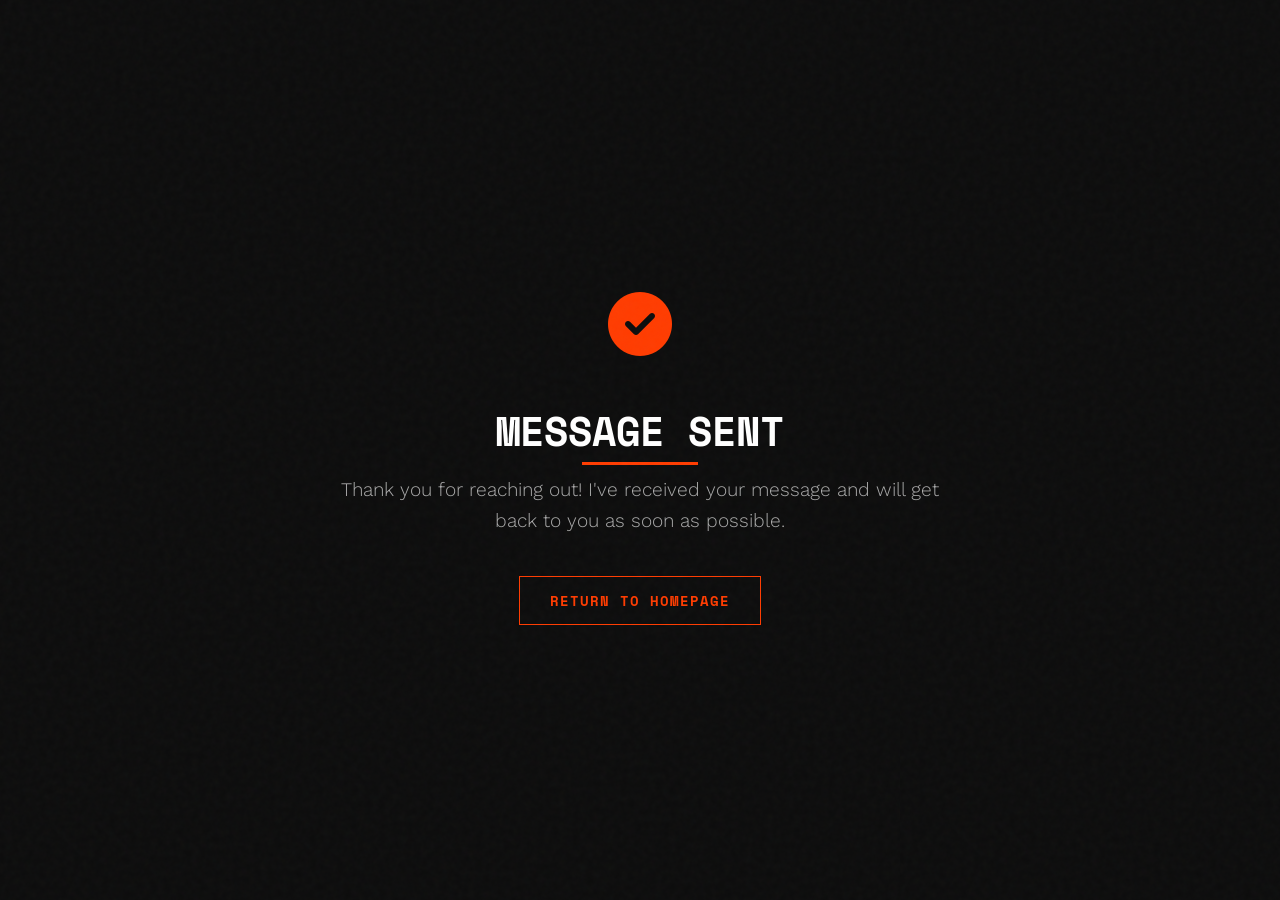
<file: thanks.html>
<!DOCTYPE html>
<html lang="en">
<head>
    <meta charset="UTF-8">
    <meta name="viewport" content="width=device-width, initial-scale=1.0">
    <title>Thank You | Tanmay Roy</title>
    <link rel="stylesheet" href="./assets/css/styles.css">
    <link rel="stylesheet" href="https://cdnjs.cloudflare.com/ajax/libs/font-awesome/6.4.0/css/all.min.css">
    <style>
        .thank-you-container {
            min-height: 100vh;
            display: flex;
            flex-direction: column;
            align-items: center;
            justify-content: center;
            text-align: center;
            padding: 40px;
        }
        
        .thank-you-icon {
            font-size: 4rem;
            color: var(--color-accent);
            margin-bottom: 30px;
            animation: pulse-thanks 2s infinite;
        }
        
        @keyframes pulse-thanks {
            0% {
                transform: scale(1);
                opacity: 1;
            }
            50% {
                transform: scale(1.1);
                opacity: 0.8;
            }
            100% {
                transform: scale(1);
                opacity: 1;
            }
        }
        
        .thank-you-title {
            font-size: 2.5rem;
            margin-bottom: 20px;
            position: relative;
            display: inline-block;
        }
        
        .thank-you-title::after {
            content: '';
            position: absolute;
            width: 40%;
            height: 3px;
            background-color: var(--color-accent);
            bottom: -10px;
            left: 30%;
        }
        
        .thank-you-message {
            font-size: 1.2rem;
            color: var(--color-text-secondary);
            max-width: 600px;
            margin: 0 auto 40px auto;
        }
        
        .return-btn {
            display: inline-block;
            padding: 12px 30px;
            border: 1px solid var(--color-accent);
            background-color: transparent;
            color: var(--color-accent);
            font-family: var(--font-primary);
            font-weight: 700;
            font-size: 0.9rem;
            letter-spacing: 1px;
            transition: var(--transition);
            position: relative;
            overflow: hidden;
        }
        
        .return-btn:hover {
            background-color: var(--color-accent);
            color: var(--color-bg);
        }
        
        .return-btn::before {
            content: '';
            position: absolute;
            top: 0;
            left: -100%;
            width: 100%;
            height: 100%;
            background: linear-gradient(
                to right,
                transparent,
                rgba(255, 60, 0, 0.2),
                transparent
            );
            transition: all 0.6s;
        }
        
        .return-btn:hover::before {
            left: 100%;
        }
    </style>
</head>
<body>
    <div class="noise-overlay"></div>
    
    <div class="thank-you-container">
        <div class="thank-you-icon">
            <i class="fas fa-check-circle"></i>
        </div>
        <h1 class="thank-you-title">Message Sent</h1>
        <p class="thank-you-message">Thank you for reaching out! I've received your message and will get back to you as soon as possible.</p>
        <a href="index.html" class="return-btn">RETURN TO HOMEPAGE</a>
    </div>
    
    <script>
        document.addEventListener('DOMContentLoaded', function() {
            setTimeout(function() {
                window.location.href = 'index.html';
            }, 5000); // Redirect after 5 seconds
        });
    </script>
</body>
</html>
</file>
<file: assets/css/styles.css>
/* ===== FONTS ===== */
@import url('https://fonts.googleapis.com/css2?family=Space+Mono:wght@400;700&family=Work+Sans:wght@300;400;500;700&display=swap');

/* ===== VARIABLES ===== */
:root {
    --font-primary: 'Space Mono', monospace;
    --font-secondary: 'Work Sans', sans-serif;
    --color-bg: #0D0D0D;
    --color-text: #FFFFFF;
    --color-text-secondary: #AAAAAA;
    --color-accent: #FF3C00;
    --color-border: rgba(255, 255, 255, 0.1);
    --transition: all 0.3s cubic-bezier(0.25, 0.46, 0.45, 0.94);
}

/* ===== RESET ===== */
* {
    margin: 0;
    padding: 0;
    box-sizing: border-box;
}

html {
    scroll-behavior: smooth;
    font-size: 16px;
}

body {
    background-color: var(--color-bg);
    color: var(--color-text);
    font-family: var(--font-secondary);
    font-weight: 300;
    line-height: 1.6;
    overflow-x: hidden;
}

h1, h2, h3, h4, h5, h6 {
    font-family: var(--font-primary);
    font-weight: 700;
    line-height: 1.2;
    text-transform: uppercase;
}

a {
    color: var(--color-text);
    text-decoration: none;
    transition: var(--transition);
}

a:hover {
    color: var(--color-accent);
}

button, input, textarea {
    font-family: var(--font-primary);
    font-size: 1rem;
}

ul {
    list-style: none;
}

img {
    max-width: 100%;
    height: auto;
}

/* ===== UTILITIES ===== */
.container {
    width: 90%;
    max-width: 1400px;
    margin: 0 auto;
}

/* ===== PRELOADER ===== */
.preloader {
    position: fixed;
    top: 0;
    left: 0;
    width: 100%;
    height: 100%;
    background-color: var(--color-bg);
    z-index: 9999;
    display: flex;
    flex-direction: column;
    justify-content: center;
    align-items: center;
    overflow: hidden;
}

.cyber-circles {
    position: absolute;
    width: 100%;
    height: 100%;
    z-index: -1;
    opacity: 0.3;
}

.cyber-circles::before,
.cyber-circles::after {
    content: '';
    position: absolute;
    border: 2px solid var(--color-accent);
    border-radius: 50%;
    animation: expand 3s cubic-bezier(0.215, 0.61, 0.355, 1) infinite;
}

.cyber-circles::before {
    width: 200px;
    height: 200px;
    top: 50%;
    left: 50%;
    transform: translate(-50%, -50%);
    animation-delay: 0s;
}

.cyber-circles::after {
    width: 160px;
    height: 160px;
    top: 50%;
    left: 50%;
    transform: translate(-50%, -50%);
    animation-delay: 0.5s;
}

@keyframes expand {
    0% {
        transform: translate(-50%, -50%) scale(0.5);
        opacity: 0.8;
    }
    50% {
        opacity: 0.3;
    }
    100% {
        transform: translate(-50%, -50%) scale(1.3);
        opacity: 0;
    }
}

.cyber-grid {
    position: absolute;
    width: 200%;
    height: 200%;
    background-image: linear-gradient(var(--color-border) 1px, transparent 1px), 
                      linear-gradient(90deg, var(--color-border) 1px, transparent 1px);
    background-size: 50px 50px;
    top: -50%;
    left: -50%;
    opacity: 0.15;
    transform: perspective(500px) rotateX(60deg);
    animation: grid-anim 20s linear infinite;
}

@keyframes grid-anim {
    0% {
        transform: perspective(500px) rotateX(60deg) translateY(0);
    }
    100% {
        transform: perspective(500px) rotateX(60deg) translateY(50px);
    }
}

.loading-text {
    position: relative;
    display: flex;
    justify-content: center;
    align-items: center;
    margin-bottom: 30px;
    font-family: var(--font-primary);
    font-size: 48px;
    font-weight: 700;
    letter-spacing: 6px;
    width: 90%;
    max-width: 500px;
    text-align: center;
    flex-wrap: wrap;
}

.loading-text::before {
    content: '';
    position: absolute;
    width: 120%;
    height: 5px;
    background-color: var(--color-accent);
    bottom: -15px;
    left: -10%;
    transform: scaleX(0);
    transform-origin: left;
    animation: lineReveal 1.5s ease-in-out forwards;
    animation-delay: 0.5s;
}

@keyframes lineReveal {
    to { transform: scaleX(1); }
}

.letter {
    display: inline-block;
    position: relative;
    color: var(--color-text);
    text-shadow: 0 0 10px var(--color-accent);
    transform: translateY(20px);
    opacity: 0;
    animation: letterFall 0.5s calc(var(--delay) + 0.2s) forwards, 
               load-letter 3s calc(var(--delay) + 1s) infinite;
}

@keyframes letterFall {
    to {
        transform: translateY(0);
        opacity: 1;
    }
}

@keyframes load-letter {
    0%, 100% {
        color: var(--color-text);
        filter: blur(0px);
        text-shadow: 0 0 10px var(--color-accent);
    }
    50% {
        color: var(--color-accent);
        filter: blur(1px);
        text-shadow: 0 0 20px var(--color-accent);
        transform: scale(1.1);
    }
}

.loader-subtitle {
    font-family: var(--font-primary);
    font-size: 1rem;
    font-weight: 400;
    color: var(--color-text-secondary);
    margin-top: 20px;
    display: flex;
    align-items: center;
    justify-content: center;
    flex-wrap: wrap;
    opacity: 0;
    animation: fadeIn 0.5s ease forwards;
    animation-delay: 1.5s;
    background: linear-gradient(90deg, transparent, rgba(255, 60, 0, 0.1), transparent);
    padding: 8px 20px;
    border-left: 2px solid var(--color-accent);
    border-right: 2px solid var(--color-accent);
    width: 90%;
    max-width: 500px;
    text-align: center;
}

@keyframes fadeIn {
    to { opacity: 1; }
}

.preloader .dot {
    display: inline-block;
    width: 5px;
    height: 5px;
    background-color: var(--color-accent);
    border-radius: 50%;
    margin: 0 10px;
    animation: pulse 1.5s infinite;
}

.preloader .dot:nth-child(2) {
    animation-delay: 0.5s;
}

@keyframes pulse {
    0%, 100% {
        transform: scale(1);
    }
    50% {
        transform: scale(1.5);
        box-shadow: 0 0 10px var(--color-accent);
    }
}

@keyframes spin {
    0% { transform: rotate(0deg); }
    100% { transform: rotate(360deg); }
}

/* ===== NOISE OVERLAY ===== */
.noise-overlay {
    position: fixed;
    top: 0;
    left: 0;
    width: 100%;
    height: 100%;
    background-image: url("data:image/svg+xml,%3Csvg viewBox='0 0 200 200' xmlns='http://www.w3.org/2000/svg'%3E%3Cfilter id='noiseFilter'%3E%3CfeTurbulence type='fractalNoise' baseFrequency='0.65' numOctaves='3' stitchTiles='stitch'/%3E%3C/filter%3E%3Crect width='100%25' height='100%25' filter='url(%23noiseFilter)'/%3E%3C/svg%3E");
    opacity: 0.03;
    z-index: 1;
    pointer-events: none;
}

/* ===== HEADER ===== */
header {
    position: fixed;
    top: 0;
    left: 0;
    width: 100%;
    padding: 30px 0;
    z-index: 100;
    transition: var(--transition);
}

header.scrolled {
    background-color: rgba(13, 13, 13, 0.9);
    backdrop-filter: blur(10px);
    padding: 15px 0;
    border-bottom: 1px solid var(--color-border);
}

.header-content {
    display: flex;
    justify-content: space-between;
    align-items: center;
    width: 90%;
    max-width: 1400px;
    margin: 0 auto;
}

.header-logo {
    font-family: var(--font-primary);
    font-size: 1.5rem;
    font-weight: 700;
    position: relative;
    display: inline-block;
    color: var(--color-text);
    text-shadow: 0 0 10px var(--color-accent);
    animation: logo-glow 2s ease-in-out infinite;
}

.header-logo::before {
    content: attr(data-text);
    position: absolute;
    left: 2px;
    top: 2px;
    color: var(--color-accent);
    opacity: 0.7;
    z-index: -1;
    filter: blur(2px);
    animation: logo-glow-before 2s ease-in-out infinite alternate;
}

@keyframes logo-glow {
    0%, 100% {
        text-shadow: 0 0 10px var(--color-accent), 0 0 20px var(--color-accent);
    }
    50% {
        text-shadow: 0 0 15px var(--color-accent), 0 0 30px var(--color-accent);
    }
}

@keyframes logo-glow-before {
    0% {
        opacity: 0.5;
        filter: blur(2px);
    }
    100% {
        opacity: 0.8;
        filter: blur(3px);
    }
}

.nav-links {
    display: flex;
    gap: 40px;
}

.nav-links a {
    position: relative;
    font-family: var(--font-primary);
    font-size: 0.8rem;
    letter-spacing: 1px;
    padding: 5px 0;
}

.nav-links a::after {
    content: "";
    position: absolute;
    width: 0;
    height: 1px;
    bottom: 0;
    left: 0;
    background-color: var(--color-accent);
    transition: width 0.3s ease;
}

.nav-links a:hover::after,
.nav-links a.active::after {
    width: 100%;
}

.menu-toggle {
    display: none;
    cursor: pointer;
}

.hamburger {
    display: flex;
    flex-direction: column;
    justify-content: space-between;
    width: 30px;
    height: 20px;
}

.hamburger span {
    display: block;
    width: 100%;
    height: 2px;
    background-color: var(--color-text);
    transition: var(--transition);
}

/* ===== MAIN SECTION ===== */
main {
    position: relative;
    z-index: 2;
    overflow: hidden;
}

section {
    padding: 120px 0;
    position: relative;
}

.section-header {
    display: flex;
    align-items: center;
    margin-bottom: 80px;
}

.section-number {
    font-family: var(--font-primary);
    font-size: 1rem;
    color: var(--color-accent);
    margin-right: 10px;
}

.section-title {
    font-size: 2.5rem;
    margin: 0;
}

.section-line {
    flex: 1;
    height: 1px;
    background-color: var(--color-border);
    margin-left: 20px;
}

/* ===== HOME SECTION ===== */
.home {
    min-height: 100vh;
    display: flex;
    align-items: center;
    position: relative;
}

.home-grid {
    display: grid;
    grid-template-columns: 1fr 1fr;
    gap: 50px;
    width: 90%;
    max-width: 1400px;
    margin: 0 auto;
    padding-top: 100px;
}

.hero-content {
    display: flex;
    flex-direction: column;
    justify-content: center;
}

.glitch-text {
    font-size: 4.5rem;
    margin-bottom: 20px;
    position: relative;
    display: inline-block;
    animation: glitch 5s infinite;
}

.glitch-text::before,
.glitch-text::after {
    content: attr(data-text);
    position: absolute;
    top: 0;
    left: 0;
    width: 100%;
    height: 100%;
}

.glitch-text::before {
    left: 2px;
    text-shadow: -1px 0 var(--color-accent);
    clip: rect(44px, 450px, 56px, 0);
    animation: glitch-anim 5s infinite linear alternate-reverse;
}

.glitch-text::after {
    left: -2px;
    text-shadow: -1px 0 white;
    clip: rect(44px, 450px, 56px, 0);
    animation: glitch-anim2 5s infinite linear alternate-reverse;
    animation-delay: 0.05s;
}

@keyframes glitch-anim {
    0% {
        clip: rect(44px, 450px, 56px, 0);
    }
    20% {
        clip: rect(24px, 450px, 36px, 0);
    }
    40% {
        clip: rect(84px, 450px, 96px, 0);
    }
    60% {
        clip: rect(32px, 450px, 23px, 0);
    }
    80% {
        clip: rect(4px, 450px, 12px, 0);
    }
    100% {
        clip: rect(44px, 450px, 56px, 0);
    }
}

@keyframes glitch-anim2 {
    0% {
        clip: rect(44px, 450px, 56px, 0);
    }
    20% {
        clip: rect(14px, 450px, 26px, 0);
    }
    40% {
        clip: rect(74px, 450px, 86px, 0);
    }
    60% {
        clip: rect(42px, 450px, 33px, 0);
    }
    80% {
        clip: rect(14px, 450px, 22px, 0);
    }
    100% {
        clip: rect(44px, 450px, 56px, 0);
    }
}

.hero-subtitle {
    font-family: var(--font-primary);
    font-size: 1rem;
    font-weight: 400;
    color: var(--color-text-secondary);
    margin-bottom: 30px;
    display: flex;
    align-items: center;
    transition: opacity 0.5s ease;
}

.typing-title {
    display: inline-block;
    color: var(--color-accent);
    border-right: 2px solid var(--color-accent);
    padding-right: 5px;
    animation: cursor-blink 0.7s infinite;
}

@keyframes cursor-blink {
    0%, 100% {
        border-color: var(--color-accent);
    }
    50% {
        border-color: transparent;
    }
}

.dot {
    display: inline-block;
    width: 5px;
    height: 5px;
    background-color: var(--color-accent);
    border-radius: 50%;
    margin: 0 10px;
}

.hero-description {
    max-width: 500px;
    margin-bottom: 40px;
    font-size: 1.1rem;
}

.cta-container {
    display: flex;
    gap: 20px;
}

.cta-button {
    display: inline-block;
    padding: 12px 30px;
    background-color: var(--color-accent);
    color: var(--color-bg);
    font-family: var(--font-primary);
    font-weight: 700;
    font-size: 0.9rem;
    letter-spacing: 1px;
    border: 1px solid var(--color-accent);
    transition: var(--transition);
}

.cta-button:hover {
    background-color: transparent;
    color: var(--color-accent);
}

.cta-button.outline {
    background-color: transparent;
    color: var(--color-accent);
}

.cta-button.outline:hover {
    background-color: var(--color-accent);
    color: var(--color-bg);
}

.hero-image-container {
    position: relative;
}

.hero-image {
    position: relative;
    overflow: hidden;
    aspect-ratio: 4/3;
}

.hero-image img {
    width: 100%;
    height: 100%;
    object-fit: contain;
    filter: grayscale(100%) contrast(1.2);
}

.image-glitch {
    position: absolute;
    top: 0;
    left: 0;
    width: 100%;
    height: 100%;
    background-color: var(--color-accent);
    mix-blend-mode: hue;
    opacity: 0.3;
    animation: glitchEffect 10s infinite;
}

@keyframes glitchEffect {
    0% {
        opacity: 0.2;
        transform: translate(0);
    }
    7% {
        opacity: 0.3;
        transform: translate(5px, 0);
    }
    10% {
        opacity: 0.1;
        transform: translate(-5px, 0);
    }
    12% {
        opacity: 0.3;
        transform: translate(0, 5px);
    }
    15% {
        opacity: 0;
        transform: translate(0);
    }
    100% {
        opacity: 0;
        transform: translate(0);
    }
}

.grid-overlay {
    position: absolute;
    top: -10px;
    left: -10px;
    right: -10px;
    bottom: -10px;
    border: 1px solid var(--color-border);
    z-index: -1;
}

.grid-overlay::before,
.grid-overlay::after {
    content: '';
    position: absolute;
    background-color: var(--color-accent);
    z-index: -1;
}

.grid-overlay::before {
    width: 20px;
    height: 20px;
    top: -10px;
    left: -10px;
}

.grid-overlay::after {
    width: 20px;
    height: 20px;
    bottom: -10px;
    right: -10px;
}

.scroll-indicator {
    position: absolute;
    left: 5%;
    bottom: 40px;
    display: flex;
    flex-direction: column;
    align-items: center;
    font-family: var(--font-primary);
    font-size: 0.7rem;
    color: var(--color-text-secondary);
    letter-spacing: 2px;
}

.scroll-line {
    width: 1px;
    height: 100px;
    background-color: var(--color-text-secondary);
    margin-top: 10px;
    position: relative;
}

.scroll-line::after {
    content: '';
    position: absolute;
    width: 100%;
    height: 30%;
    background-color: var(--color-accent);
    top: 0;
    animation: scrollDown 1.5s ease-in-out infinite;
}

@keyframes scrollDown {
    0% {
        top: 0;
        height: 30%;
    }
    50% {
        top: 70%;
        height: 30%;
    }
    100% {
        top: 100%;
        height: 0;
    }
}

/* ===== ABOUT SECTION ===== */
.about {
    background-color: var(--color-bg);
}

.about-grid {
    display: grid;
    grid-template-columns: 1fr 1fr;
    gap: 80px;
    width: 90%;
    max-width: 1400px;
    margin: 0 auto;
}

.about-text h3,
.skills-container h3 {
    font-size: 1.5rem;
    margin-bottom: 30px;
    display: inline-block;
    position: relative;
}

.about-text h3::after,
.skills-container h3::after {
    content: '';
    position: absolute;
    width: 30%;
    height: 2px;
    background-color: var(--color-accent);
    bottom: -10px;
    left: 0;
}

.about-text p {
    margin-bottom: 20px;
}

.certifications {
    margin-top: 60px;
}

.cert-grid {
    display: grid;
    grid-template-columns: repeat(2, 1fr);
    gap: 30px;
}

.cert-item {
    display: flex;
    align-items: center;
    padding: 20px;
    border: 1px solid var(--color-border);
    transition: var(--transition);
}

.cert-item:hover {
    border-color: var(--color-accent);
    transform: translateY(-5px);
}

.cert-icon {
    flex-shrink: 0;
    width: 50px;
    height: 50px;
    display: flex;
    justify-content: center;
    align-items: center;
    font-size: 1.5rem;
    color: var(--color-accent);
    margin-right: 20px;
}

.cert-content h4 {
    font-size: 1.1rem;
    margin-bottom: 5px;
    font-weight: 600;
}

.cert-content p {
    font-size: 0.9rem;
    color: var(--color-text-secondary);
}

.skills-grid {
    display: grid;
    grid-template-columns: repeat(2, 1fr);
    gap: 25px;
}

.skill-item {
    display: flex;
    flex-direction: column;
    align-items: center;
    text-align: center;
    position: relative;
}

.skill-icon {
    width: 70px;
    height: 70px;
    display: flex;
    justify-content: center;
    align-items: center;
    border: 1px solid var(--color-border);
    margin-bottom: 15px;
    transition: var(--transition);
}

.skill-icon i {
    font-size: 1.8rem;
}

.skill-item:hover .skill-icon {
    border-color: var(--color-accent);
    color: var(--color-accent);
}

.skill-name {
    font-family: var(--font-primary);
    font-size: 0.8rem;
    letter-spacing: 0.5px;
}

/* ===== PROJECTS SECTION ===== */
.projects {
    background-color: var(--color-bg);
    position: relative;
}

.projects-filter {
    display: flex;
    justify-content: center;
    flex-wrap: wrap;
    gap: 20px;
    margin-bottom: 60px;
}

.filter-btn {
    background: none;
    border: none;
    color: var(--color-text-secondary);
    font-family: var(--font-primary);
    font-size: 0.9rem;
    cursor: pointer;
    padding: 8px 15px;
    position: relative;
    transition: var(--transition);
}

.filter-btn::after {
    content: '';
    position: absolute;
    width: 0;
    height: 1px;
    background-color: var(--color-accent);
    bottom: 0;
    left: 0;
    transition: var(--transition);
}

.filter-btn:hover,
.filter-btn.active {
    color: var(--color-text);
}

.filter-btn.active::after {
    width: 100%;
}

.project-grid {
    display: grid;
    grid-template-columns: repeat(auto-fill, minmax(300px, 1fr));
    gap: 30px;
    width: 90%;
    max-width: 1400px;
    margin: 0 auto;
}

.project-item {
    background-color: rgba(30, 30, 30, 0.3);
    border: 1px solid var(--color-border);
}

.project-image {
    position: relative;
    overflow: hidden;
    aspect-ratio: 16/9;
}

.project-image img {
    width: 100%;
    height: 100%;
    object-fit: cover;
    filter: grayscale(100%) contrast(1.2);
    transition: var(--transition);
}

.project-item:hover .project-image img {
    transform: scale(1.05);
}

.project-info {
    padding: 25px;
}

.project-title {
    font-size: 1.2rem;
    margin-bottom: 15px;
}

.project-tags {
    display: flex;
    flex-wrap: wrap;
    gap: 10px;
    margin-bottom: 15px;
}

.tag {
    font-family: var(--font-primary);
    font-size: 0.7rem;
    color: var(--color-text-secondary);
    padding: 3px 8px;
    border: 1px solid var(--color-border);
}

.project-description {
    font-size: 0.9rem;
    color: var(--color-text-secondary);
    margin-bottom: 20px;
}

.project-link {
    font-family: var(--font-primary);
    font-size: 0.8rem;
    font-weight: 700;
    color: var(--color-text);
    display: inline-flex;
    align-items: center;
    position: relative;
}

.arrow {
    margin-left: 5px;
    transition: transform 0.3s ease;
}

.project-link:hover .arrow {
    transform: translateX(5px);
}

.project-link:hover {
    color: var(--color-accent);
}

/* ===== CONTACT SECTION ===== */
.contact {
    background-color: var(--color-bg);
    position: relative;
}

.contact-grid {
    display: grid;
    grid-template-columns: 1fr 1fr;
    gap: 80px;
    width: 90%;
    max-width: 1400px;
    margin: 0 auto;
}

.contact-info h3 {
    font-size: 1.5rem;
    margin-bottom: 30px;
    position: relative;
    display: inline-block;
}

.contact-info h3::after {
    content: '';
    position: absolute;
    width: 30%;
    height: 2px;
    background-color: var(--color-accent);
    bottom: -10px;
    left: 0;
}

.contact-info p {
    max-width: 400px;
    margin-bottom: 40px;
}

.contact-details {
    margin-bottom: 40px;
}

.contact-item {
    display: flex;
    margin-bottom: 20px;
}

.contact-icon {
    width: 40px;
    height: 40px;
    display: flex;
    justify-content: center;
    align-items: center;
    border: 1px solid var(--color-border);
    margin-right: 20px;
}

.contact-text {
    display: flex;
    flex-direction: column;
}

.contact-label {
    font-family: var(--font-primary);
    font-size: 0.7rem;
    color: var(--color-text-secondary);
    margin-bottom: 5px;
}

.social-links {
    display: flex;
    gap: 15px;
}

.social-link {
    width: 40px;
    height: 40px;
    display: flex;
    justify-content: center;
    align-items: center;
    border: 1px solid var(--color-border);
    transition: var(--transition);
}

.social-link:hover {
    border-color: var(--color-accent);
    color: var(--color-accent);
}

.contact-form-container {
    border: 1px solid var(--color-border);
    padding: 40px;
    background-color: rgba(255, 255, 255, 0.02);
}

.form-group {
    margin-bottom: 25px;
    position: relative;
}

.form-group label {
    display: block;
    font-family: var(--font-primary);
    font-size: 0.8rem;
    margin-bottom: 10px;
    color: var(--color-text-secondary);
}

.form-group input,
.form-group textarea {
    width: 100%;
    background-color: rgba(255, 255, 255, 0.05);
    border: none;
    border-bottom: 1px solid var(--color-border);
    padding: 10px;
    color: var(--color-text);
    font-family: var(--font-primary);
    font-size: 1rem;
}

.form-group input:focus,
.form-group textarea:focus {
    outline: none;
    border-color: var(--color-accent);
    background-color: rgba(255, 255, 255, 0.07);
}

.form-group textarea {
    min-height: 120px;
    resize: none;
}

.form-group input.error,
.form-group textarea.error {
    border-color: red;
}

.submit-btn {
    width: 100%;
    padding: 15px;
    background-color: transparent;
    border: 1px solid var(--color-text);
    color: var(--color-text);
    font-family: var(--font-primary);
    font-size: 0.9rem;
    font-weight: 700;
    cursor: pointer;
    transition: var(--transition);
}

.submit-btn:hover {
    background-color: var(--color-accent);
    border-color: var(--color-accent);
    color: var(--color-bg);
}

.success-message {
    color: var(--color-text);
    font-family: var(--font-primary);
    text-align: center;
    padding: 50px 30px;
    animation: fadeIn 0.5s ease-in-out;
    border: 1px solid var(--color-border);
    background-color: rgba(255, 255, 255, 0.02);
}

.success-message h3 {
    color: var(--color-accent);
    margin-bottom: 15px;
    font-size: 1.8rem;
    text-transform: uppercase;
}

.success-message p {
    color: var(--color-text-secondary);
    font-size: 1.1rem;
    max-width: 400px;
    margin: 0 auto;
}

.success-message i {
    animation: pulse-success 1.5s infinite;
    color: var(--color-accent);
}

@keyframes pulse-success {
    0%, 100% {
        transform: scale(1);
        opacity: 1;
    }
    50% {
        transform: scale(1.1);
        opacity: 0.8;
        text-shadow: 0 0 15px var(--color-accent);
    }
}

/* ===== FOOTER ===== */
footer {
    padding: 60px 0 30px;
    background-color: var(--color-bg);
    border-top: 1px solid var(--color-border);
}

.footer-content {
    width: 90%;
    max-width: 1400px;
    margin: 0 auto;
    display: flex;
    flex-direction: column;
    align-items: center;
    text-align: center;
}

.footer-logo {
    margin-bottom: 30px;
    font-family: var(--font-primary);
    font-size: 1.5rem;
    font-weight: 700;
    position: relative;
    display: inline-block;
    color: var(--color-text);
    text-shadow: 0 0 10px var(--color-accent);
    animation: logo-glow 2s ease-in-out infinite;
}

.footer-logo::before {
    content: attr(data-text);
    position: absolute;
    left: 2px;
    top: 2px;
    color: var(--color-accent);
    opacity: 0.7;
    z-index: -1;
    filter: blur(2px);
    animation: logo-glow-before 2s ease-in-out infinite alternate;
}

.footer-links {
    display: flex;
    justify-content: center;
    gap: 30px;
    margin-bottom: 30px;
}

.footer-links a {
    font-family: var(--font-primary);
    font-size: 0.7rem;
    letter-spacing: 1px;
}

.footer-copyright {
    font-family: var(--font-primary);
    font-size: 0.7rem;
    color: var(--color-text-secondary);
    letter-spacing: 1px;
}

/* ===== BACK TO TOP ===== */
.back-to-top {
    position: fixed;
    bottom: 40px;
    right: 40px;
    width: 50px;
    height: 50px;
    background-color: var(--color-accent);
    color: var(--color-bg);
    font-size: 1.5rem;
    display: flex;
    justify-content: center;
    align-items: center;
    cursor: pointer;
    opacity: 0;
    visibility: hidden;
    transition: var(--transition);
    z-index: 10;
}

.back-to-top.visible {
    opacity: 1;
    visibility: visible;
}

/* ===== RESPONSIVE DESIGN ===== */
@media (max-width: 1200px) {
    .home-grid,
    .about-grid,
    .contact-grid {
        grid-template-columns: 1fr;
        gap: 60px;
    }
    
    .scroll-indicator {
        display: none;
    }
    
    .hero-content {
        order: 1;
    }
    
    .hero-image-container {
        order: 0;
        max-width: 600px;
        margin: 0 auto;
    }
    
    .project-grid {
        grid-template-columns: repeat(auto-fill, minmax(300px, 1fr));
    }
}

@media (max-width: 768px) {
    .glitch-text {
        font-size: 3rem;
    }
    
    .section-title {
        font-size: 2rem;
    }
    
    .nav-links {
        position: fixed;
        top: 0;
        right: -100%;
        flex-direction: column;
        justify-content: center;
        align-items: center;
        width: 100%;
        height: 100vh;
        background-color: var(--color-bg);
        gap: 30px;
        transition: var(--transition);
        z-index: 99;
    }
    
    .nav-links.active {
        right: 0;
    }
    
    .menu-toggle {
        display: block;
        z-index: 100;
    }
    
    .menu-toggle.active .hamburger span:first-child {
        transform: translateY(9px) rotate(45deg);
    }
    
    .menu-toggle.active .hamburger span:last-child {
        transform: translateY(-9px) rotate(-45deg);
    }
    
    .skills-grid {
        grid-template-columns: repeat(auto-fill, minmax(120px, 1fr));
    }
    
    .contact-form-container {
        padding: 30px 20px;
    }
    
    .preloader .loading-text {
        font-size: 36px;
    }
    
    .loader-subtitle {
        font-size: 0.85rem;
    }
    
    .projects-filter {
        gap: 10px;
    }
    
    .filter-btn {
        font-size: 0.8rem;
        padding: 6px 10px;
    }
    
    .social-links {
        justify-content: center;
    }
    
    .project-item {
        max-width: 100%;
        width: 100%;
    }
}

@media (max-width: 576px) {
    html {
        font-size: 14px;
    }
    
    section {
        padding: 80px 0;
    }
    
    .section-header {
        flex-direction: column;
        align-items: flex-start;
        margin-bottom: 50px;
    }
    
    .section-line {
        display: none;
    }
    
    .section-number {
        margin-bottom: 10px;
    }
    
    .section-title {
        font-size: 1.8rem;
    }
    
    .glitch-text {
        font-size: 2.2rem;
    }
    
    .header-logo,
    .footer-logo {
        font-size: 1.2rem;
    }
    
    .cta-container {
        flex-direction: column;
        gap: 15px;
    }
    
    .cta-button {
        width: 100%;
        text-align: center;
    }

    .cert-grid,
    .skills-grid {
        grid-template-columns: 1fr;
    }
    
    .cert-content h4 {
        font-size: 0.9rem;
    }
    
    .project-title {
        font-size: 1rem;
    }
    
    .project-description {
        font-size: 0.8rem;
    }
    
    .footer-links {
        flex-wrap: wrap;
        gap: 15px;
    }
}
</file>
